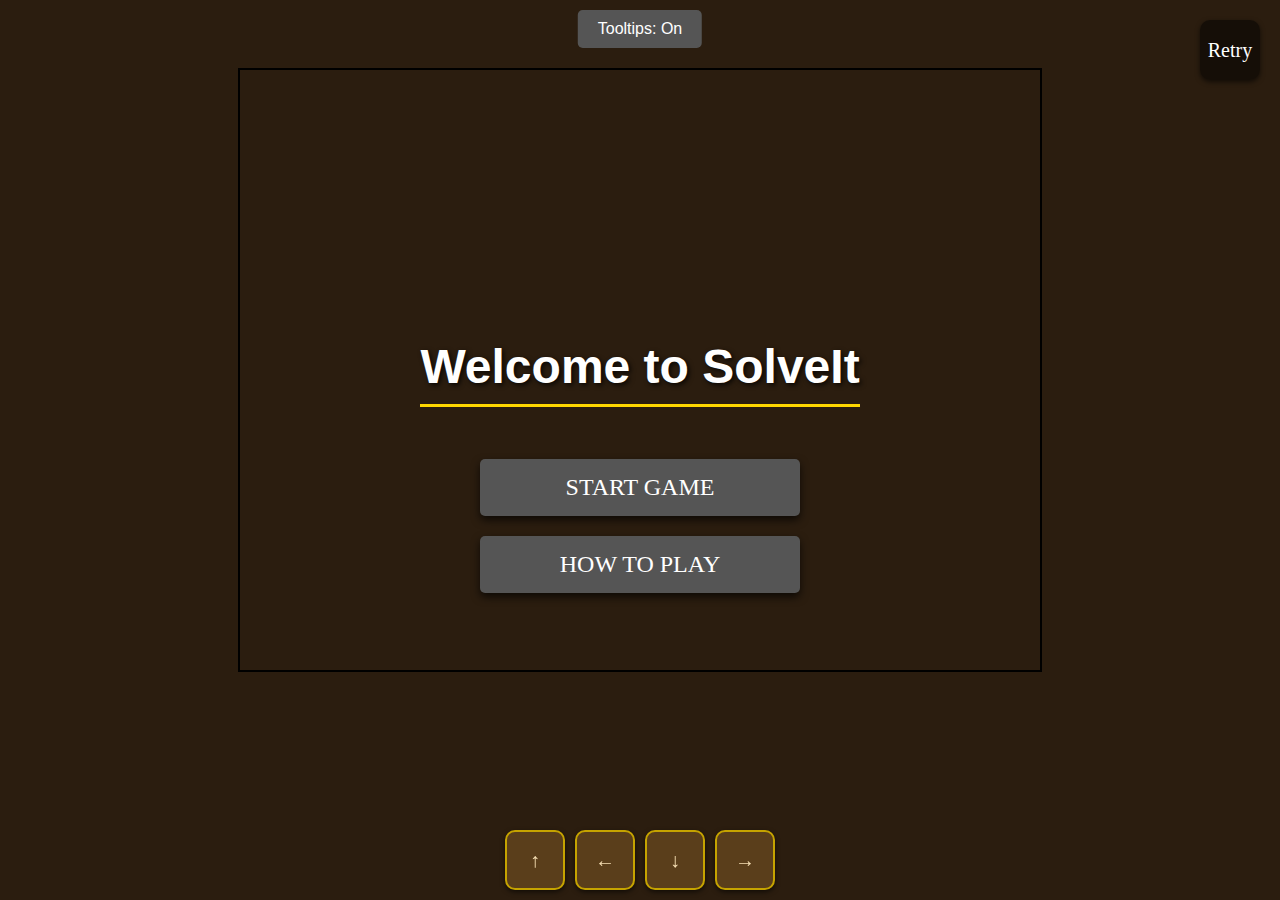
<file: index.html>
<!DOCTYPE html>
<html lang="en">
<head>
    <meta charset="UTF-8">
    <meta name="viewport" content="width=device-width, initial-scale=1.0, user-scalable=no">
    <title>Level-Based Game</title>
<link rel="stylesheet" href="style.css">
</head>
<body>
    <div id="mainMenu" style="position: fixed; top: 50%; left: 50%; transform: translate(-50%, -50%); display: flex; flex-direction: column; align-items: center; justify-content: center; text-align: center;">
        <h1 style="color: white; font-size: 48px; font-family: Arial;">Welcome to SolveIt</h1>
        <button id="startGameButton" style="margin-top: 20px; padding: 15px 30px; font-size: 24px; background-color: #555; color: white; border: none; border-radius: 5px; cursor: pointer;">Start Game</button>
        <button id="howToPlayButton" style="margin-top: 20px; padding: 15px 30px; font-size: 24px; background-color: #555; color: white; border: none; border-radius: 5px; cursor: pointer;">How to Play</button>
    </div>  
    <div id="howToPlay" style="position: fixed; top: 50%; left: 50%; transform: translate(-50%, -50%); width: 80%; height: 80%; background-color: rgba(0, 0, 0, 0.9); color: white; display: none; z-index: 10; border-radius: 15px; padding: 20px; box-shadow: 0 0 15px rgba(0, 0, 0, 0.5);">
    <h1 style="text-align: center; font-size: 36px; color: #FFD700;">How to Play</h1>
    <ul style="font-size: 20px; line-height: 1.6;">
        <li>Use <b>Arrow Keys</b> to move the player.</li>
        <li><b>Collect the key</b> to unlock the door.</li>
        <li>Step on <b>pressure plates</b> to deactivate spike walls.</li>
        <li>Use <b>teleporters</b> to travel to different areas.</li>
        <li>Toggle <b>switches</b> to unlock barriers or activate mechanisms.</li>
        <li>Avoid <b>spike walls</b> and patrolling enemies!</li>
    </ul>
    <button id="backButton" style="margin-top: 20px; display: block; width: 150px; padding: 10px; font-size: 18px; color: white; background-color: #444; border: none; border-radius: 10px; cursor: pointer; text-align: center; margin-left: auto; margin-right: auto;">Back</button>
</div>  
<div id="tooltipToggle" style="position: fixed; top: 10px; left: 50%; transform: translateX(-50%); z-index: 1000;">
    <button id="toggleTooltipsButton" style="padding: 10px 20px; font-size: 16px; cursor: pointer; background-color: #555; color: white; border: none; border-radius: 5px;">
        Tooltips: On
    </button>
</div>

    <button id="mainMenuButton" class="button">Main Menu</button>
  <button id="retryButton" class="button">Retry</button>
<div id="levelSelector" style="position: fixed; top: 50%; left: 50%; transform: translate(-50%, -50%);">
    <h2>Select Level</h2>
    <button id="level1Btn">Level 1</button>
    <button id="level2Btn">Level 2</button>
    <button id="level3Btn">Level 3</button>
    <button id="level4Btn">Level 4</button>
    <button id="level5Btn">Level 5</button>
    <button id="level6Btn">Level 6</button>
    <button id="level7Btn">Level 7</button>
</div>

    <canvas id="gameCanvas" width="800" height="600"></canvas>
    <div class="controls">
        <button id="upBtn" class="button">↑</button>
        <button id="leftBtn" class="button">←</button>
        <button id="downBtn" class="button">↓</button>
        <button id="rightBtn" class="button">→</button>
    </div>
    <script src="myscript.js"></script>
</body>
</file>
<file: style.css>
:root {
    --gold: #FFD700;
    --gold-dark: #C5A300;
    --menu-bg: #2b1d0f; /* Dark parchment feel */
    --panel-bg: rgba(65, 45, 20, 0.9); /* Semi-transparent brown panel */
    --button-bg: #5a3e1b; /* Darker wooden button */
    --button-border: #c29b52; /* Golden border for buttons */
    --button-hover-bg: #7d5529; /* Lighter enchanted glow */
    --text-light: #f5deb3; /* Warm parchment text */
    --font: "Garamond", "Georgia", serif;
}

/* ✅ Game Canvas */
canvas {
    border: 2px solid black;
    display: block;
    margin: auto;
    max-width: 100vw;
    max-height: 100vh;
}

/* ✅ Main Menu */
#mainMenu {
    background-color: var(--menu-bg);
    width: 100vw;
    height: 100vh;
    display: flex;
    flex-direction: column;
    align-items: center;
    justify-content: center;
    text-align: center;
    padding: 20px;
}

#mainMenu h1 {
    color: var(--gold);
    font-family: var(--font);
    font-size: clamp(24px, 5vw, 50px);
    text-shadow: 2px 2px 5px rgba(0, 0, 0, 0.8);
    border-bottom: 3px solid var(--gold);
    padding-bottom: 10px;
}

/* ✅ Buttons (Start & How to Play) */
#startGameButton, #howToPlayButton {
    background: var(--button-bg);
    border: 3px solid var(--button-border);
    color: var(--text-light);
    font-family: var(--font);
    font-size: clamp(16px, 4vw, 24px);
    padding: 15px 30px;
    border-radius: 12px;
    text-transform: uppercase;
    margin-top: 20px;
    cursor: pointer;
    box-shadow: 0px 4px 8px rgba(0, 0, 0, 0.7);
    transition: all 0.3s ease-in-out;
    width: clamp(180px, 35vw, 320px);
}

#startGameButton:hover, #howToPlayButton:hover {
    background: var(--button-hover-bg);
    border-color: var(--gold);
    transform: scale(1.1);
    box-shadow: 0px 0px 12px var(--gold);
}

/* ✅ Level Selector */
#levelSelector {
    background-color: var(--panel-bg);
    padding: 20px;
    border-radius: 10px;
    text-align: center;
    width: 80%;
    max-width: 450px;
    margin: 20px auto;
    border: 3px solid var(--gold-dark);
}

#levelSelector h2 {
    color: var(--gold);
    font-family: var(--font);
    font-size: clamp(22px, 5vw, 30px);
    margin-bottom: 15px;
}

#levelSelector button {
    background: var(--button-bg);
    color: var(--text-light);
    font-size: clamp(14px, 3vw, 18px);
    font-family: var(--font);
    padding: 12px;
    width: 100%;
    border: 2px solid var(--gold-dark);
    border-radius: 8px;
    cursor: pointer;
    transition: all 0.3s ease-in-out;
    margin: 5px 0;
}

#levelSelector button:hover {
    background: var(--button-hover-bg);
    border-color: var(--gold);
    box-shadow: 0px 0px 8px var(--gold);
}

/* ✅ How to Play Section */
#howToPlay {
    background-color: var(--panel-bg);
    padding: 20px;
    border-radius: 10px;
    width: 85%;
    max-width: 550px;
    margin: 20px auto;
    border: 3px solid var(--gold-dark);
    display: none;
    position: fixed;
    top: 50%;
    left: 50%;
    transform: translate(-50%, -50%);
    z-index: 10;
    box-shadow: 0 0 15px rgba(0, 0, 0, 0.5);
}

#howToPlay h1 {
    color: var(--gold);
    font-family: var(--font);
    font-size: clamp(22px, 4vw, 38px);
    text-align: center;
}

#howToPlay ul {
    list-style-type: disc;
    margin-left: 40px;
    padding-left: 20px;
    line-height: 1.6;
    color: var(--text-light);
    font-size: clamp(14px, 2.5vw, 20px);
}

#howToPlay li {
    margin-bottom: 10px;
}

/* ✅ Back Button */
#backButton {
    margin-top: 20px;
    display: block;
    width: 160px;
    padding: 12px;
    font-size: clamp(14px, 2.5vw, 20px);
    color: white;
    background-color: var(--button-bg);
    border: 2px solid var(--gold-dark);
    border-radius: 10px;
    cursor: pointer;
    text-align: center;
    margin-left: auto;
    margin-right: auto;
}

#backButton:hover {
    background-color: var(--button-hover-bg);
    border-color: var(--gold);
    box-shadow: 0px 0px 8px var(--gold);
}

/* ✅ Retry Button */
#retryButton {
    position: fixed;
    top: 20px;
    right: 20px;
    background-color: rgba(0, 0, 0, 0.5);
    color: white;
    font-size: clamp(14px, 2vw, 20px);
    border-radius: 10px;
    padding: 10px 20px;
    cursor: pointer;
    border: none;
}

#retryButton:hover {
    background-color: rgba(0, 0, 0, 0.8);
}

/* ✅ Game Controls */
.controls {
    position: fixed;
    bottom: 10px;
    left: 50%;
    transform: translateX(-50%);
    display: flex;
    gap: 10px;
}

/* ✅ D-Pad Buttons */
.button {
    width: clamp(40px, 12vw, 60px);
    height: clamp(40px, 12vw, 60px);
    background-color: var(--button-bg);
    color: var(--text-light);
    font-size: clamp(14px, 3vw, 20px);
    font-family: var(--font);
    border-radius: 10px;
    display: flex;
    align-items: center;
    justify-content: center;
    cursor: pointer;
    border: 2px solid var(--gold-dark);
    box-shadow: 0px 2px 5px rgba(0, 0, 0, 0.6);
    transition: all 0.3s ease-in-out;
}

.button:hover {
    background-color: var(--button-hover-bg);
    border-color: var(--gold);
    transform: scale(1.1);
    box-shadow: 0px 0px 8px var(--gold);
}
</file>
